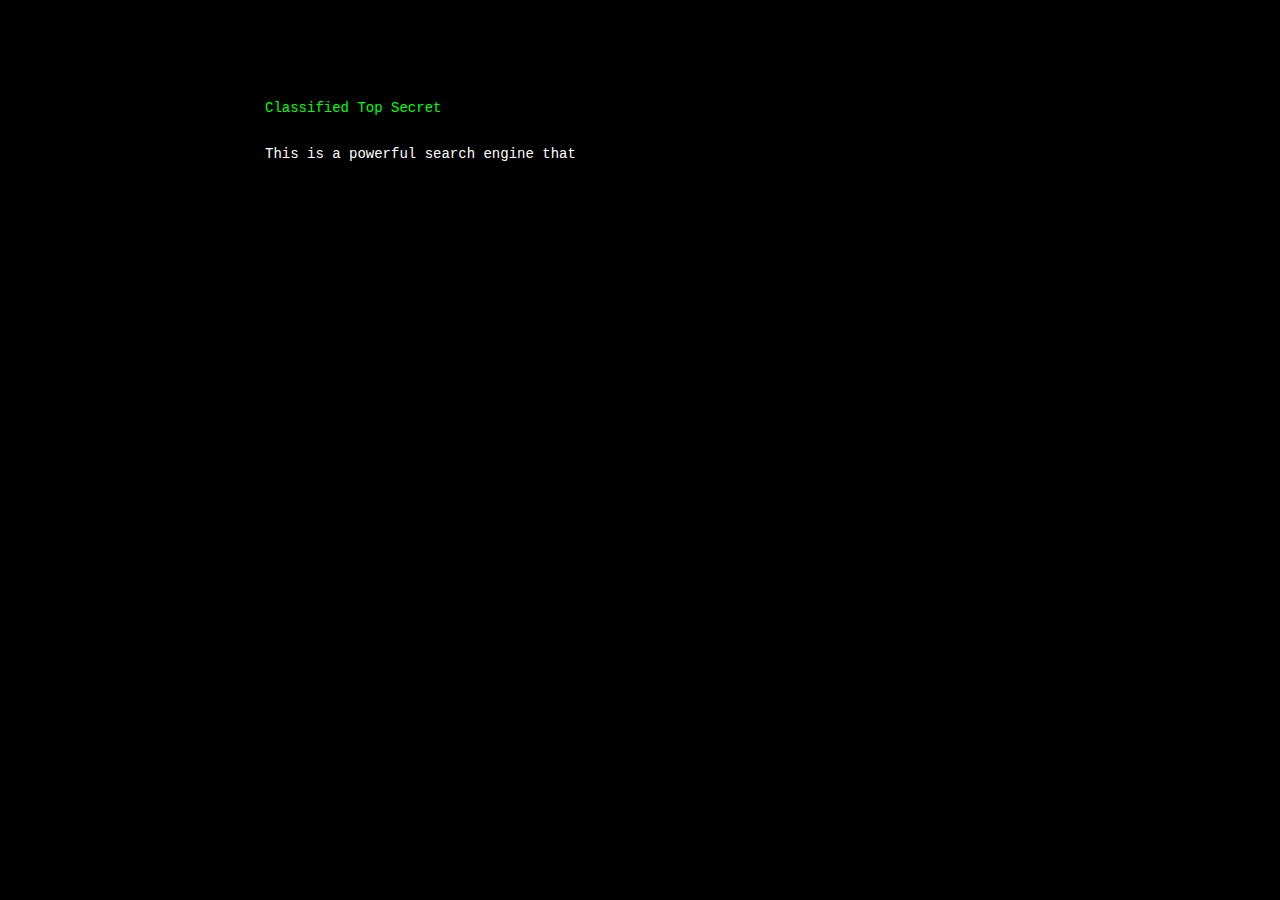
<file: Search/WebRole1/index.html>
﻿<!-- The search page, pretty simple


    BIG NOTE: website.js loads a lot more content onto this page, if you notice it is kinda empty compared to what shows up, thats why
    
    -->
<!DOCTYPE html>
<html xmlns="http://www.w3.org/1999/xhtml">
<head>
    <title>TOP SECRET SEARCH</title>
    <link type="text/css" rel="stylesheet" href="console.css">
    <link rel="stylesheet" href="suggest.css" />
    <script src="//code.jquery.com/jquery-1.11.2.min.js"></script>
</head>
<body>
    <div id="sug"></div>
    <div id="resuNBA"></div>
    <div id="console"></div> 
    
    <div id="inp"><span id="a">JamesB@007</span><span id="d">:<span id="b">~</span><span id="c">$</span> search</span> <input type="text" name="search" id="sInput"> <input type="submit" value="Submit" id="submit"></div><br /><br /><br /><br /><div id="resu"></div>
    
    <div id="ad">
        <script type="text/javascript">
            (function () {
                if (window.CHITIKA === undefined) { window.CHITIKA = { 'units': [] }; };
                var unit = { "calltype": "async[2]", "publisher": "cederw", "width": 550, "height": 250, "sid": "Chitika Default" };
                var placement_id = window.CHITIKA.units.length;
                window.CHITIKA.units.push(unit);
                document.write('<div  id="chitikaAdBlock-' + placement_id + '"></div>');
            }());
        </script>
    </div>
    <script type="text/javascript" src="//cdn.chitika.net/getads.js" async></script>
    <script src="website.js"></script>
    <script src="suggest.js"></script>
</body>

</html>
</file>
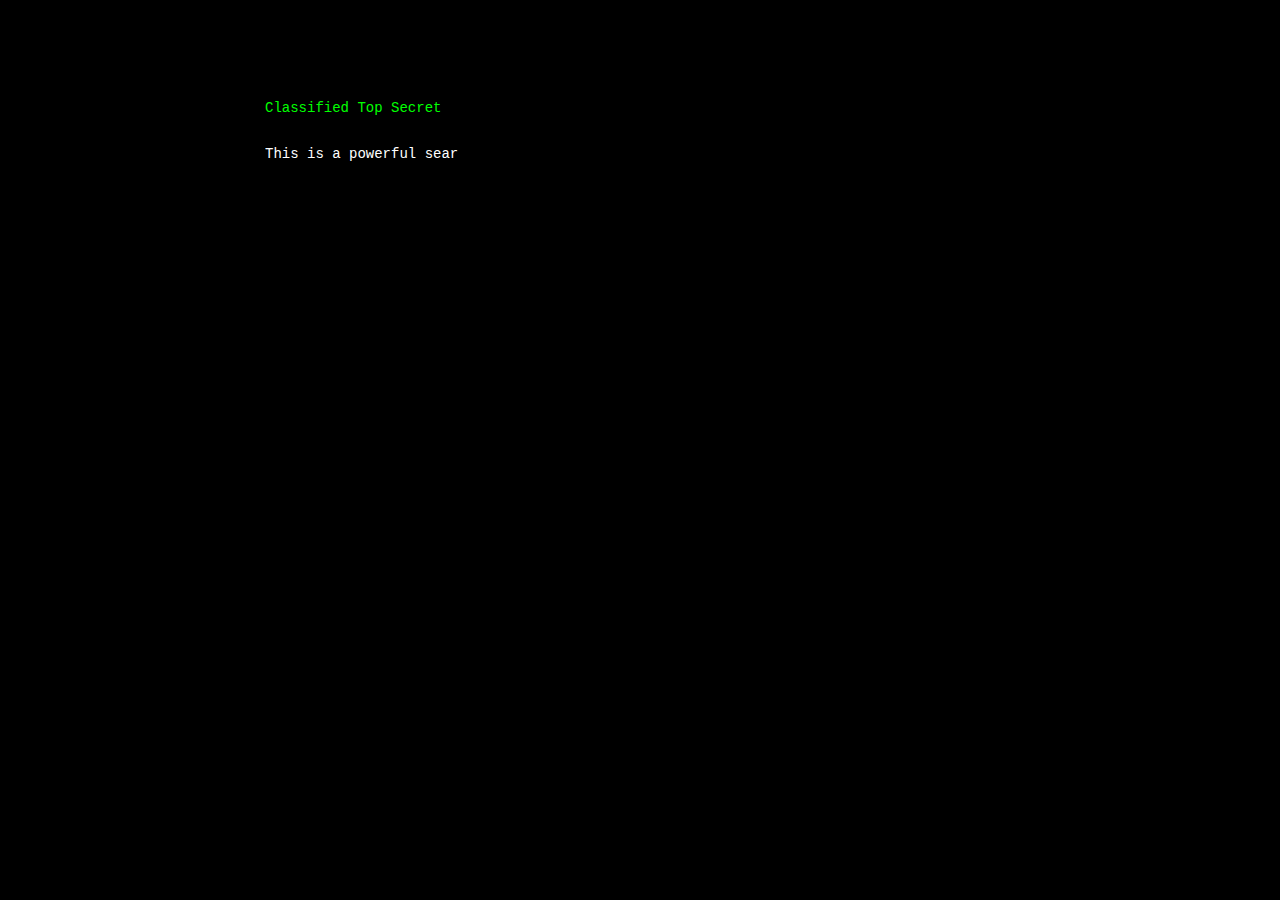
<file: Search/Search/WebRole1/index.html>
﻿<!DOCTYPE html>
<html xmlns="http://www.w3.org/1999/xhtml">
<head>
    <title>TOP SECRET SEARCH</title>
    <link type="text/css" rel="stylesheet" href="console.css">
    <link rel="stylesheet" href="suggest.css" />
    <script src="//code.jquery.com/jquery-1.11.2.min.js"></script>
</head>
<body>
    <div id="console"></div> 
    <script src="website.js"></script>
    <script src="suggest.js"></script>
</body>

</html>
</file>
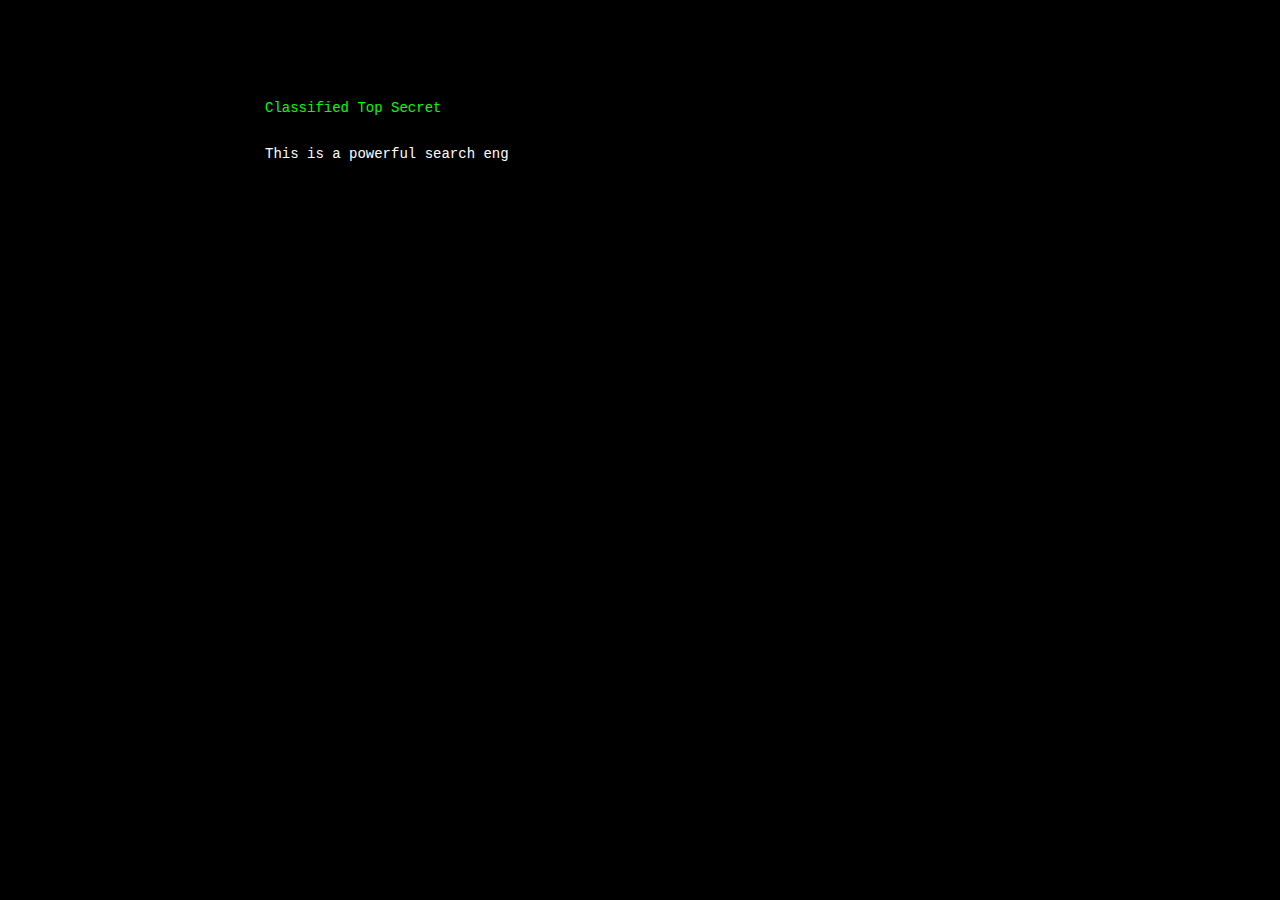
<file: Search/Search/obj/Debug/WebRole1/index.html>
﻿<!DOCTYPE html>
<html xmlns="http://www.w3.org/1999/xhtml">
<head>
    <title>TOP SECRET SEARCH</title>
    <link type="text/css" rel="stylesheet" href="console.css">
    <link rel="stylesheet" href="suggest.css" />
    <script src="//code.jquery.com/jquery-1.11.2.min.js"></script>
</head>
<body>
    <div id="sug"></div>
    <div id="resuNBA"></div>
    <div id="console"></div> 
    
    <div id="inp"><span id="a">JamesB@007</span><span id="d">:<span id="b">~</span><span id="c">$</span> search</span> <input type="text" name="search" id="sInput"> <input type="submit" value="Submit" id="submit"></div><br /><br /><br /><br /><div id="resu"></div>
    <script src="website.js"></script>
    <script src="suggest.js"></script>
</body>

</html>
</file>
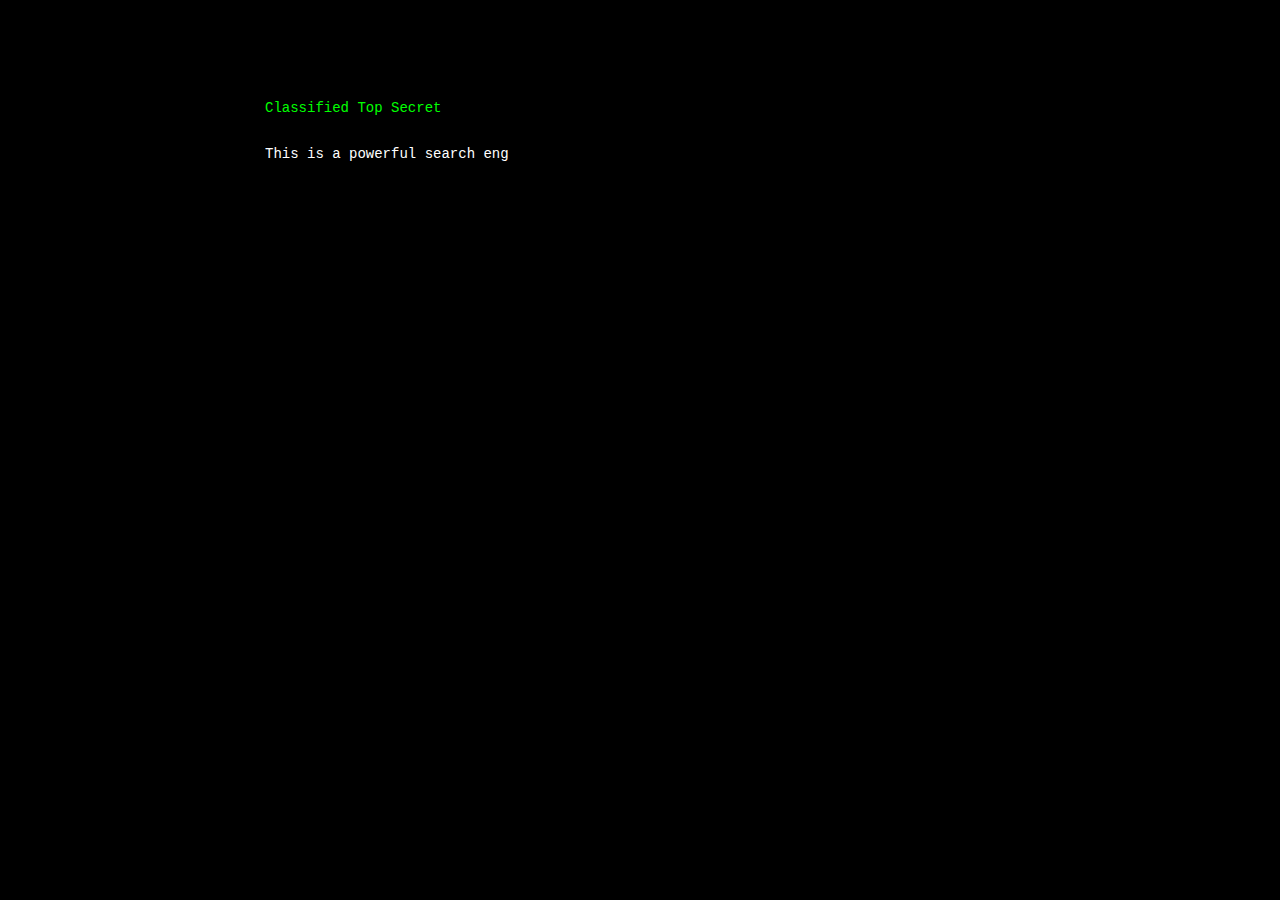
<file: Search/Search/obj/Release/WebRole1/index.html>
﻿<!DOCTYPE html>
<html xmlns="http://www.w3.org/1999/xhtml">
<head>
    <title>TOP SECRET SEARCH</title>
    <link type="text/css" rel="stylesheet" href="console.css">
    <link rel="stylesheet" href="suggest.css" />
    <script src="//code.jquery.com/jquery-1.11.2.min.js"></script>
</head>
<body>
    <div id="sug"></div>
    <div id="resuNBA"></div>
    <div id="console"></div> 
    
    <div id="inp"><span id="a">JamesB@007</span><span id="d">:<span id="b">~</span><span id="c">$</span> search</span> <input type="text" name="search" id="sInput"> <input type="submit" value="Submit" id="submit"></div><br /><br /><br /><br /><div id="resu"></div>
    
    <div id="ad">
        <script type="text/javascript">
            (function () {
                if (window.CHITIKA === undefined) { window.CHITIKA = { 'units': [] }; };
                var unit = { "calltype": "async[2]", "publisher": "cederw", "width": 550, "height": 250, "sid": "Chitika Default" };
                var placement_id = window.CHITIKA.units.length;
                window.CHITIKA.units.push(unit);
                document.write('<div  id="chitikaAdBlock-' + placement_id + '"></div>');
            }());
        </script>
    </div>
    <script type="text/javascript" src="//cdn.chitika.net/getads.js" async></script>
    <script src="website.js"></script>
    <script src="suggest.js"></script>
</body>

</html>
</file>
<file: Search/WebRole1/console.css>
﻿/*
    Css for index, i wrote this
*/
body {
	background-color: #000
}
#console {
	font-family: courier, monospace;
	color: #fff;
	width:750px;
	margin-left:auto;
	margin-right:auto;
	margin-top:100px;
	font-size:14px;
}
a {
	color: #0bc;
	text-decoration: none;
}
#a, #b, #c, #d, #sInput, #submit{
    font-family: courier, monospace;
    
	
	font-size:14px;
    
}
#inp{
    width:750px;
    margin-left:auto;
	margin-right:auto;
    display:none;
}
.searchSug, .searchRes{
    font-family: courier, monospace;
    background : none;
    border : none;
	color:#fff;
	font-size:14px;
}
#a {
    
	color: #0f0;
    
}
#c {
	color: #0bc;
}
#b {
	color: #ff0096;
}
#d{
    	color: #fff;

}
#sInput {
    color: #fff;
    font-family: courier, monospace;
    font-size:14px;
    background : none;
    border : none;
}
#submit{
    color:#777;
    font-family: courier, monospace;
    font-size:14px;
    background : none;
    border : none;
}
#sug{
    float:left;
}
#resuNBA{
    float:right;
    margin-right: 5%;
    
}
#ad, #resu{
    width:750px;
    margin-left:auto;
	margin-right:auto;
    padding-left:0px;
}
</file>
<file: Search/WebRole1/suggest.css>
﻿/*
    this file is kinda left over from PA2, but it does a little styling for suggest.js
*/
.searchSug, .searchRes {
    list-style-type: none;
    list-style-image:url();

}
</file>
<file: Search/Search/WebRole1/console.css>
﻿body {
	background-color: #000
}
#console {
	font-family: courier, monospace;
	color: #fff;
	width:750px;
	margin-left:auto;
	margin-right:auto;
	margin-top:100px;
	font-size:14px;
}
a {
	color: #0bc;
	text-decoration: none;
}
#a {
	color: #0f0;
}
#c {
	color: #0bc;
}
#b {
	color: #ff0096;
}
#sInput {
    color: #fff;
    font-family: courier, monospace;
    font-size:14px;
    background : none;
    border : none;
}
#submit{
    color:#777;
    font-family: courier, monospace;
    font-size:14px;
    background : none;
    border : none;
}
</file>
<file: Search/Search/WebRole1/suggest.css>
﻿.searchSug {
    list-style-type: none;
    background-color: #ffffff;
    list-style-image:url();
    padding:10px;
    border-style: solid;
    border-width: 1px;
}
</file>
<file: Search/Search/obj/Debug/WebRole1/console.css>
﻿body {
	background-color: #000
}
#console {
	font-family: courier, monospace;
	color: #fff;
	width:750px;
	margin-left:auto;
	margin-right:auto;
	margin-top:100px;
	font-size:14px;
}
a {
	color: #0bc;
	text-decoration: none;
}
#a, #b, #c, #d, #sInput, #submit{
    font-family: courier, monospace;
    
	
	font-size:14px;
    
}
#inp{
    width:750px;
    margin-left:auto;
	margin-right:auto;
    display:none;
}
.searchSug, .searchRes{
    font-family: courier, monospace;
    background : none;
    border : none;
	color:#fff;
	font-size:14px;
}
#a {
    
	color: #0f0;
    
}
#c {
	color: #0bc;
}
#b {
	color: #ff0096;
}
#d{
    	color: #fff;

}
#sInput {
    color: #fff;
    font-family: courier, monospace;
    font-size:14px;
    background : none;
    border : none;
}
#submit{
    color:#777;
    font-family: courier, monospace;
    font-size:14px;
    background : none;
    border : none;
}
#sug{
    float:left;
}
#resuNBA{
    float:right;
    margin-right: 5%;
    
}
</file>
<file: Search/Search/obj/Debug/WebRole1/suggest.css>
﻿.searchSug, .searchRes {
    list-style-type: none;
    list-style-image:url();

}
</file>
<file: Search/Search/obj/Release/WebRole1/console.css>
﻿body {
	background-color: #000
}
#console {
	font-family: courier, monospace;
	color: #fff;
	width:750px;
	margin-left:auto;
	margin-right:auto;
	margin-top:100px;
	font-size:14px;
}
a {
	color: #0bc;
	text-decoration: none;
}
#a, #b, #c, #d, #sInput, #submit{
    font-family: courier, monospace;
    
	
	font-size:14px;
    
}
#inp{
    width:750px;
    margin-left:auto;
	margin-right:auto;
    display:none;
}
.searchSug, .searchRes{
    font-family: courier, monospace;
    background : none;
    border : none;
	color:#fff;
	font-size:14px;
}
#a {
    
	color: #0f0;
    
}
#c {
	color: #0bc;
}
#b {
	color: #ff0096;
}
#d{
    	color: #fff;

}
#sInput {
    color: #fff;
    font-family: courier, monospace;
    font-size:14px;
    background : none;
    border : none;
}
#submit{
    color:#777;
    font-family: courier, monospace;
    font-size:14px;
    background : none;
    border : none;
}
#sug{
    float:left;
}
#resuNBA{
    float:right;
    margin-right: 5%;
    
}
#ad, #resu{
    width:750px;
    margin-left:auto;
	margin-right:auto;
    padding-left:0px;
}
</file>
<file: Search/Search/obj/Release/WebRole1/suggest.css>
﻿.searchSug, .searchRes {
    list-style-type: none;
    list-style-image:url();

}
</file>
